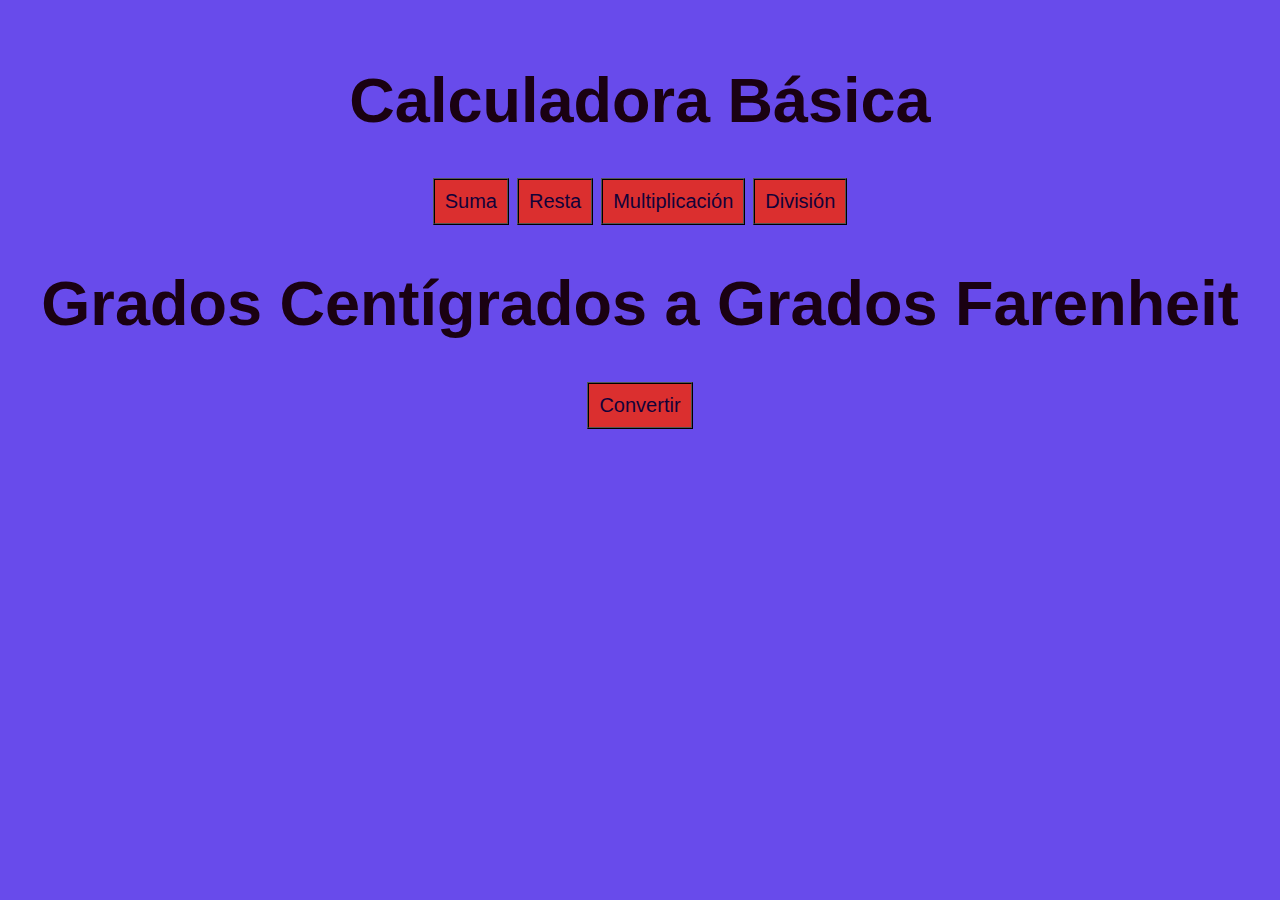
<file: clase1/index.html>
<!DOCTYPE html>
<html lang="es">

<head>
    <meta charset="UTF-8">
    <meta http-equiv="X-UA-Compatible" content="IE=edge">
    <meta name="viewport" content="width=device-width, initial-scale=1.0">
    <link rel="stylesheet" href="style/style.css">
    <title>Clase 1-2</title>
</head>

<body>
    <header>
        <H1>Calculadora Básica</H1>
    </header>
    <main>
        <button id="Ejercicio1">Suma</button>
        <button id="Ejercicio2">Resta</button>
        <button id="Ejercicio3">Multiplicación</button>
        <button id="Ejercicio4">División</button>
        <p></p>
        <div id="ResEJ1"></div>
        <p></p>
        <header>
            <h1>Grados Centígrados a Grados Farenheit</h1>
        </header>
        <button id="Ejercicio">Convertir</button>
        <p></p>
        <div id="ResEJ2"></div>
    </main>
    <script src="script/scritp.js " type="module"></script>

</body>

</html>
</file>
<file: clase1/style/style.css>
body{background-color: rgb(104, 75, 235);
text-align: center;
font-size: 32px;
margin-top: 5%;
}

button{padding: 10px;
color: rgb(18, 2, 56);
background-color: rgb(219, 47, 47);
font-size: 20px;
border-color: black;
border-style: ridge;
}

h1{
    color: rgb(26, 1, 18);
    font-size: 63px;
    font-family: Verdana, Geneva, Tahoma, sans-serif;
}
</file>
